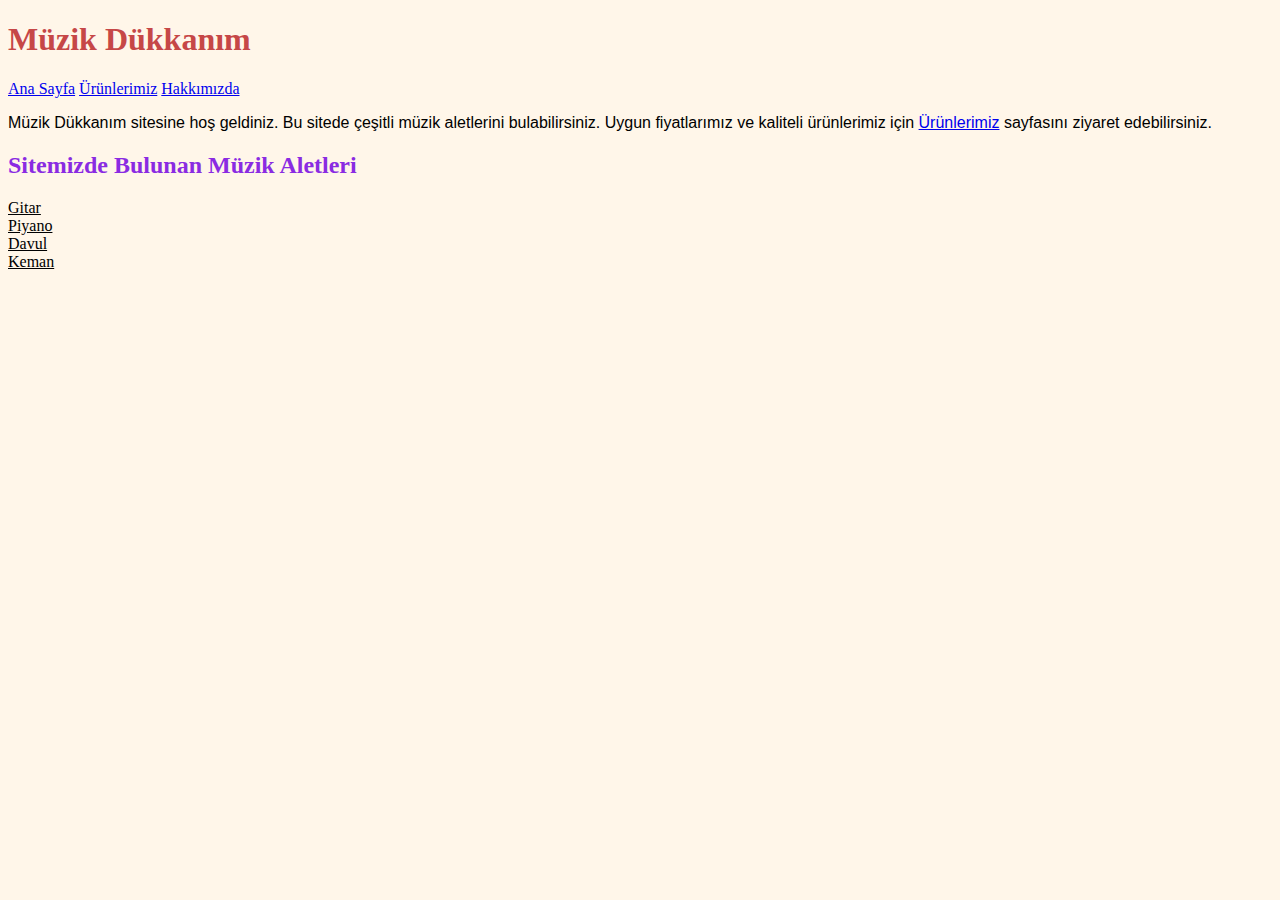
<file: index.html>
<!DOCTYPE html>
<html lang="en">

<head>
    <meta charset="UTF-8">
    <meta name="viewport" content="width=device-width, initial-scale=1.0">
    <title>Document</title>
    <link rel="stylesheet" href="odev.css">
</head>

<body>
    <h1>Müzik Dükkanım</h1>
    <nav>
        <a href="index.html">Ana Sayfa</a>
        <a href="urunlerimiz.html">Ürünlerimiz</a>
        <a href="hakkimizda.html">Hakkımızda</a>
    </nav>
    <nav>
       
        <p>Müzik Dükkanım sitesine hoş geldiniz. Bu sitede çeşitli müzik aletlerini bulabilirsiniz.
            Uygun fiyatlarımız ve kaliteli ürünlerimiz için <a href="urunlerimiz.html">Ürünlerimiz</a> sayfasını
            ziyaret edebilirsiniz.
        </p>
    </nav>
    <nav>
        <h2>Sitemizde Bulunan Müzik Aletleri</h2>
        <u>
            <li>Gitar</li>
            <li>Piyano</li>
            <li>Davul</li>
            <li>Keman</li>
        </u>
    </nav>

</body>

</html>
</file>
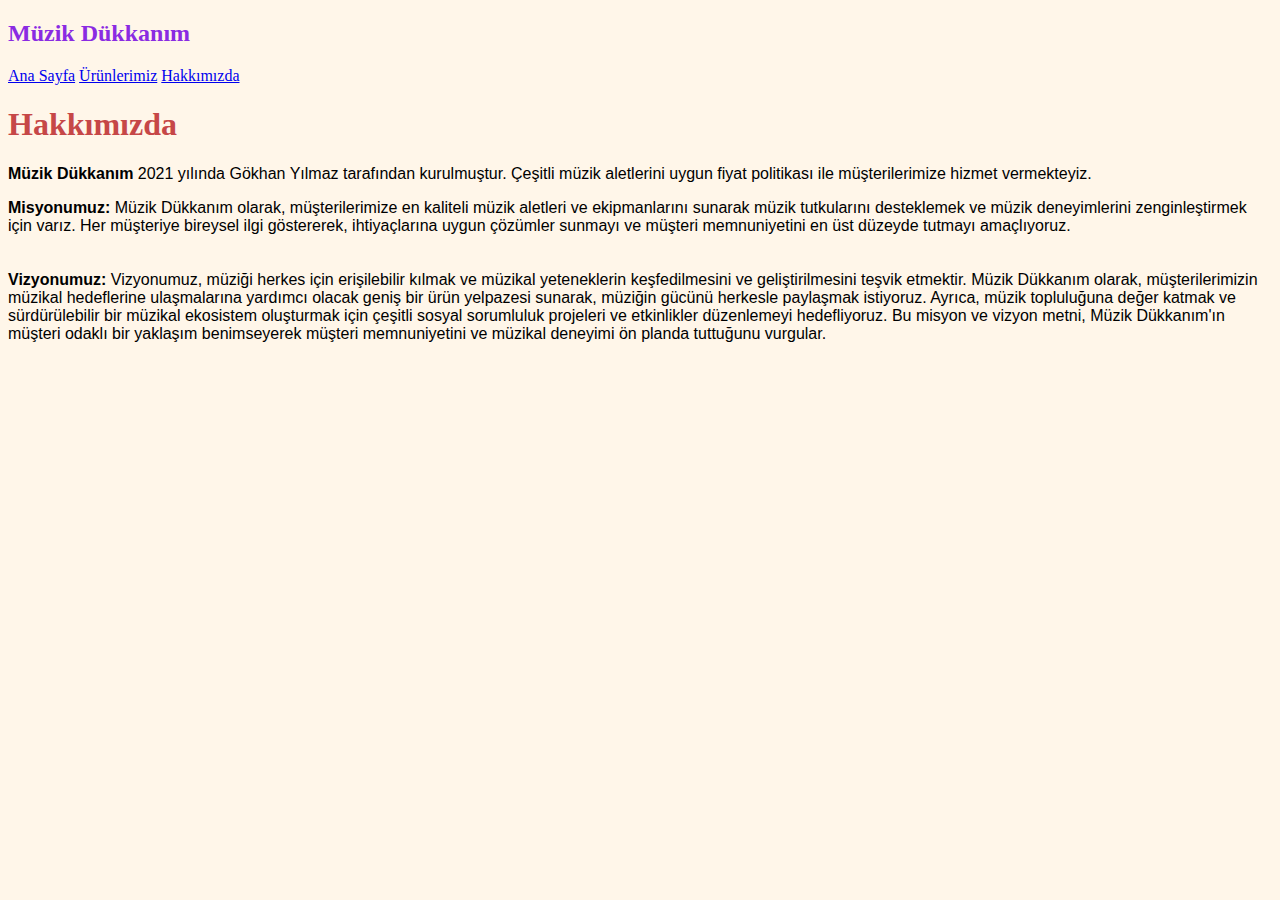
<file: hakkimizda.html>
<!DOCTYPE html>
<html lang="en">
<head>
    <meta charset="UTF-8">
    <meta name="viewport" content="width=device-width, initial-scale=1.0">
    <title>Hakkımızda</title>
    <link rel="stylesheet" href="odev.css">
</head>
<body>
    <h2>Müzik Dükkanım</h2>
    <nav>
        <a href="index.html">Ana Sayfa</a>
        <a href="urunlerimiz.html">Ürünlerimiz</a>
        <a href="hakkimizda.html">Hakkımızda</a>
    </nav>
    <h1>Hakkımızda</h1>
    <nav>
        <p><b>Müzik Dükkanım</b> 2021 yılında Gökhan Yılmaz tarafından kurulmuştur. Çeşitli müzik aletlerini
            uygun fiyat politikası ile müşterilerimize hizmet vermekteyiz.
        </p>
        <p><b>Misyonumuz:</b>
            Müzik Dükkanım olarak, müşterilerimize en kaliteli müzik aletleri ve ekipmanlarını sunarak müzik 
            tutkularını desteklemek ve müzik deneyimlerini zenginleştirmek için varız. 
            Her müşteriye bireysel ilgi göstererek, ihtiyaçlarına uygun çözümler sunmayı ve 
            müşteri memnuniyetini en üst düzeyde tutmayı amaçlıyoruz. <br><br><br>
            
            <b>Vizyonumuz:</b>
            Vizyonumuz, müziği herkes için erişilebilir kılmak ve müzikal yeteneklerin keşfedilmesini ve 
            geliştirilmesini teşvik etmektir. Müzik Dükkanım olarak, müşterilerimizin müzikal hedeflerine 
            ulaşmalarına yardımcı olacak geniş bir ürün yelpazesi sunarak, müziğin gücünü herkesle paylaşmak 
            istiyoruz. Ayrıca, müzik topluluğuna değer katmak ve sürdürülebilir bir müzikal ekosistem oluşturmak 
            için çeşitli sosyal sorumluluk projeleri ve etkinlikler düzenlemeyi hedefliyoruz.
            
            Bu misyon ve vizyon metni, Müzik Dükkanım'ın müşteri odaklı bir yaklaşım benimseyerek müşteri 
            memnuniyetini ve müzikal deneyimi ön planda tuttuğunu vurgular.</p>
    </nav>
</body>
</html>
</file>
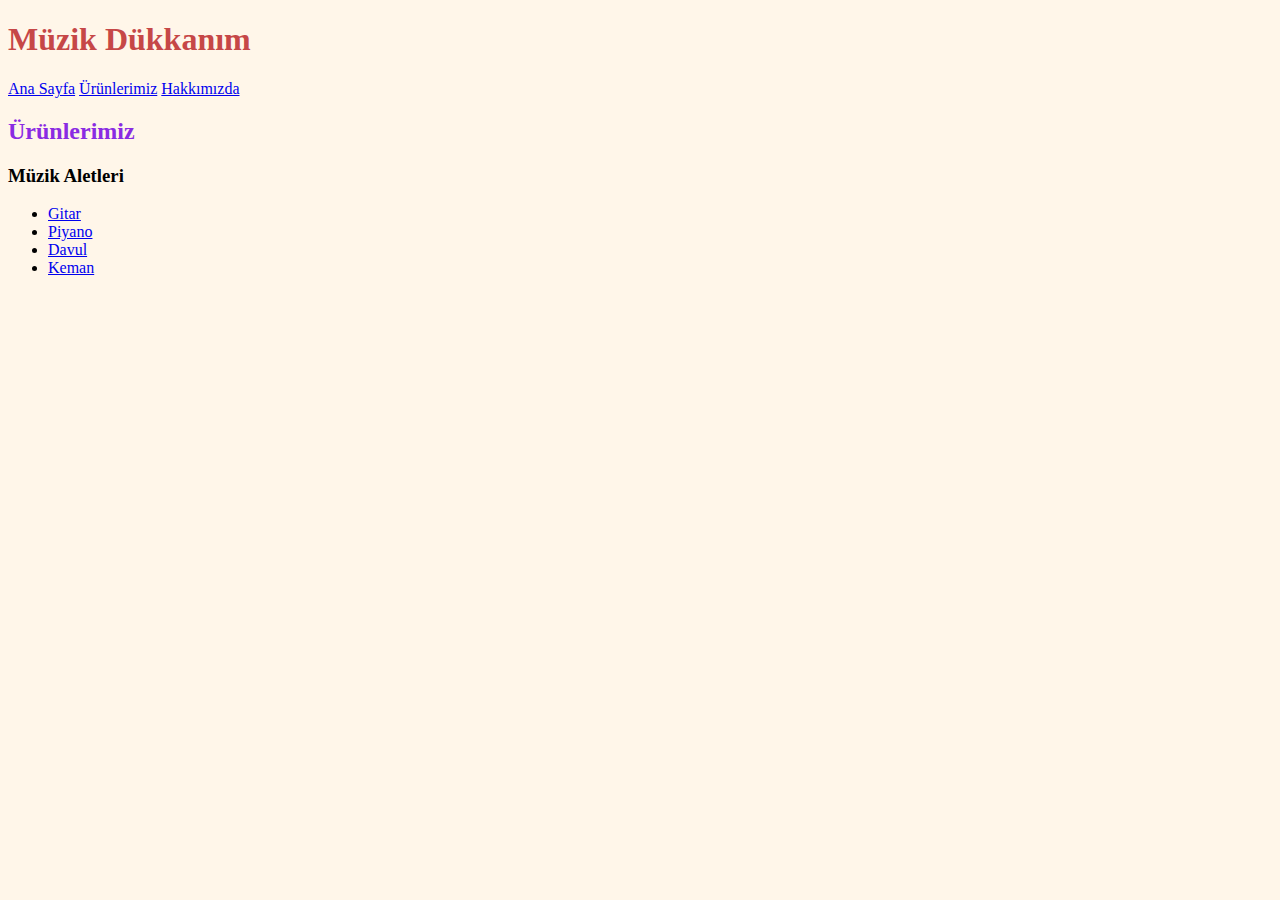
<file: urunlerimiz.html>
<!DOCTYPE html>
<html lang="en">

<head>
    <meta charset="UTF-8">
    <meta name="viewport" content="width=device-width, initial-scale=1.0">
    <title>Ürünlerimiz</title>
    <link rel="stylesheet" href="odev.css">
</head>

<body>
    <h1>Müzik Dükkanım</h1>
    <nav>
        <a href="index.html">Ana Sayfa</a>
        <a href="urunlerimiz.html">Ürünlerimiz</a>
        <a href="hakkimizda.html">Hakkımızda</a>
    </nav>
    <h2>Ürünlerimiz</h2>
    <nav>
        <h3>Müzik Aletleri</h3>
        <ul>
            <li><a href="gitar.html">Gitar</a></li>
            <li><a href="piyano.html">Piyano</a></li>
            <li><a href="davul.html">Davul</a></li>
            <li><a href="keman.html">Keman</a></li>
        </ul>
    </nav>
</body>

</html>
</file>
<file: odev.css>
.fiyat{
    font-size: 18px;
    color:#333;
}
.indirimli{
    text-decoration: line-through;
    color:red
}
.img-container {
    max-width: 400px;
    max-height: 300px;
}
div {
    width: auto; /* Her div'in genişliğini ayarlayın */
    margin: 10px; /* Boşluk ekleyin */
    display: inline-block; /* Yanyana yerleştirin */  
    font-family: 'Courier New', Courier, monospace;
}
h1{
    color: rgb(198, 71, 71);
}
h2{
    color: blueviolet;
}
body {
    background-color: #FFF6E9; 
}
p {
    font-family: 'Segoe UI', Tahoma, Geneva, Verdana, sans-serif;
}
</file>
